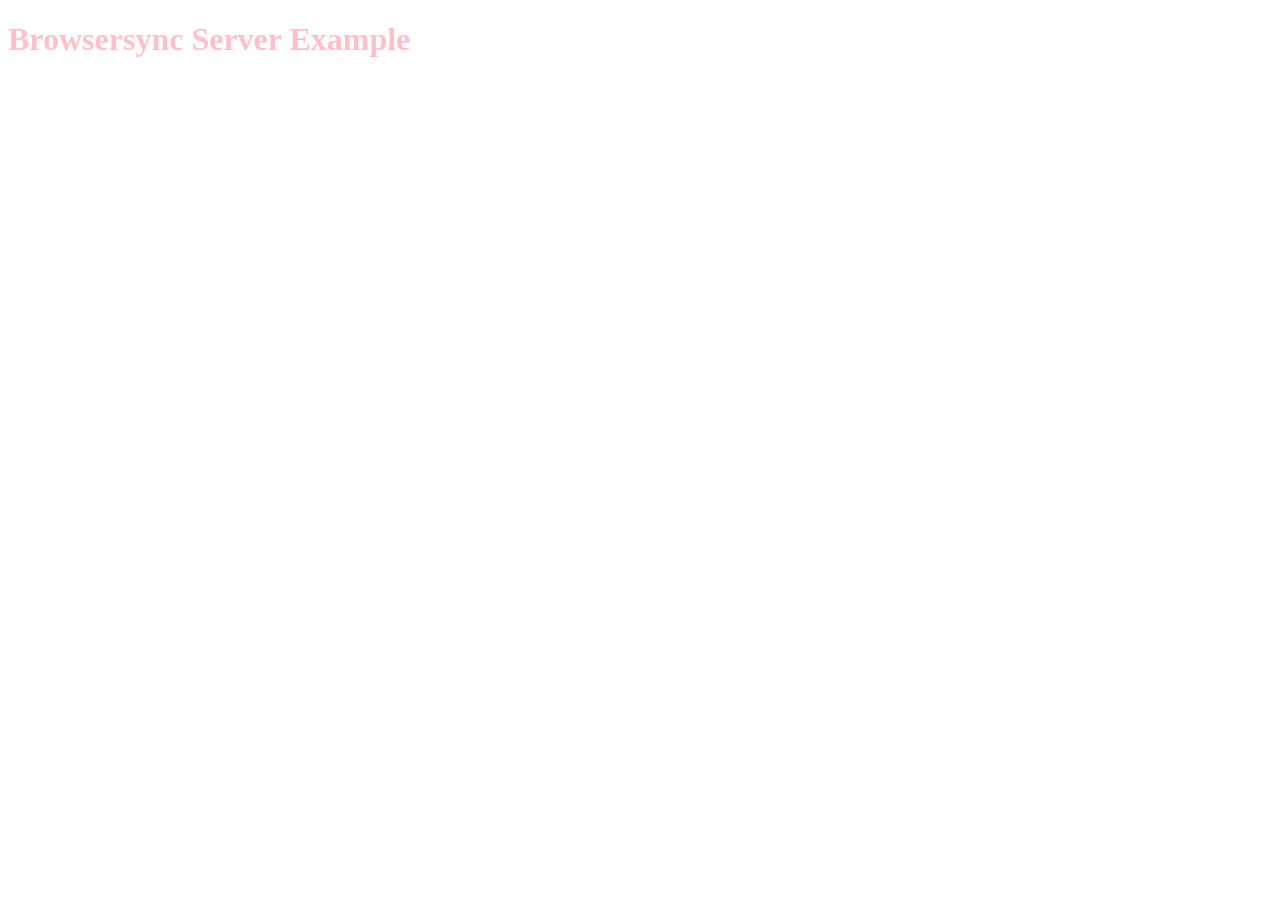
<file: Projeto_SPA/SPA/node_modules/bs-recipes/recipes/server.middleware/app/index.html>
<!doctype html>
<html lang="en-US">
<head>
    <meta charset="UTF-8">
    <title>Browsersync Server Example</title>
    <link rel='stylesheet' href='css/main.css'>
</head>
<body>
    <h1>Browsersync Server Example</h1>
</body>
</html>
</file>
<file: Projeto_SPA/SPA/node_modules/bs-recipes/recipes/server.middleware/app/css/main.css>
body {
	background: white;
	color: pink;
}
</file>
